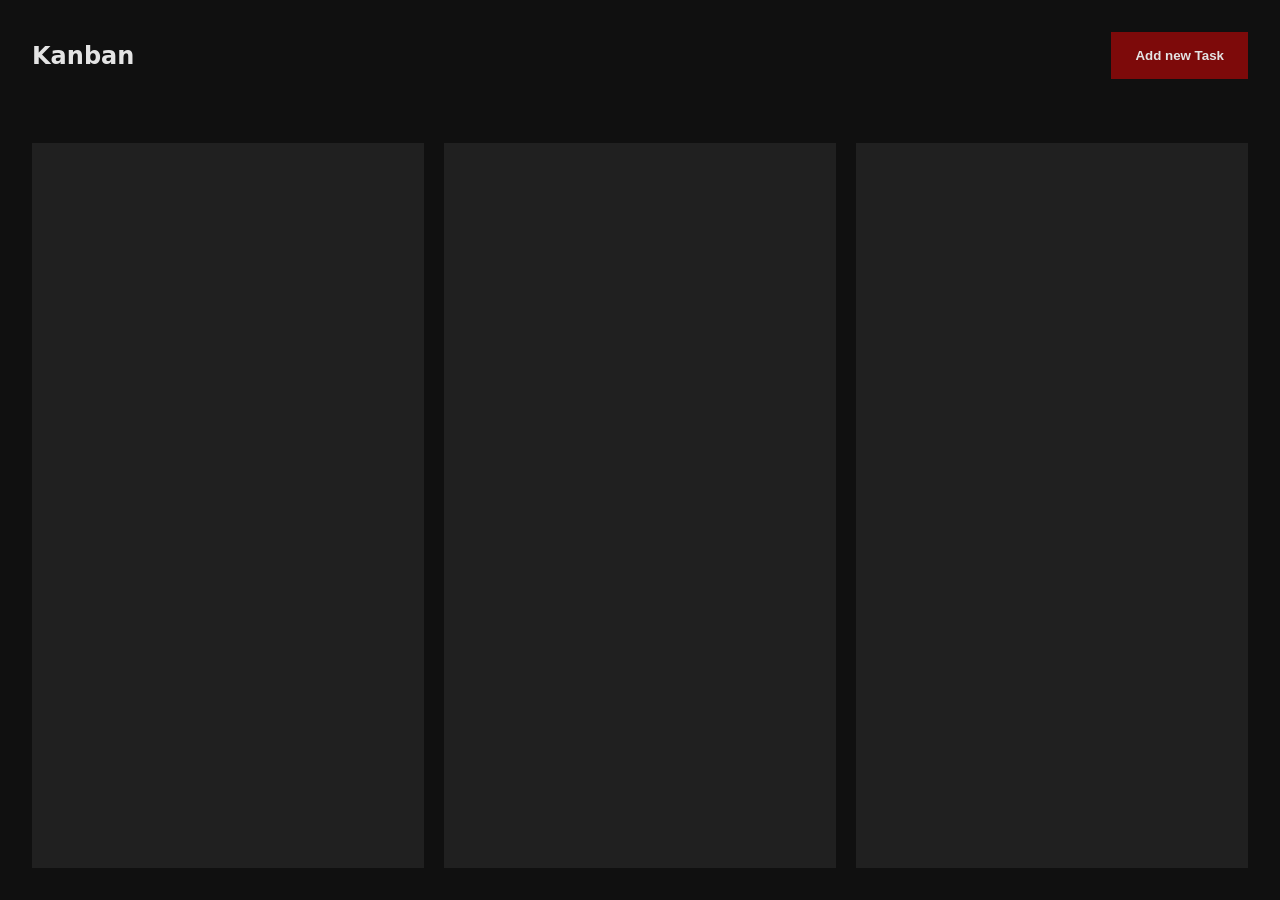
<file: kanban-board/index.html>
<!DOCTYPE html>
<html lang="en">
<head>
    <meta charset="UTF-8">
    <meta name="viewport" content="width=device-width, initial-scale=1.0">
    <title>Kanban-Board</title>
</head>
<link rel="stylesheet" href="styles.css">
<link rel="stylesheet" href="theme.css">
<body>
    <main>
   <div class="navbar">
    <div class="left">
        <h2>Kanban</h2>
    </div>
    <div class="right">
        <button>Add new Task</button>
    </div>
   </div>
   <section>
    <div class="board">
   <div class="task-column">
    <div class="heading">
        <div class="left"></div>
        <div class="right"></div>
    </div>
   </div>
   <div class="task-column">
     <div class="heading">
        <div class="left"></div>
        <div class="right"></div>
    </div>
   </div>
   <div class="task-column">
     <div class="heading">
        <div class="left"></div>
        <div class="right"></div>
    </div>
   </div>
    </div>
   </section> 
   </main>
</body>
</html>
</file>
<file: kanban-board/styles.css>
/* Reset */
* {
    margin: 0;
    padding: 0;
    box-sizing: border-box;
}

html, body {
    width: 100%;
    height: 100%;
    font-family: system-ui, -apple-system, BlinkMacSystemFont, 'Segoe UI', Roboto, Oxygen;
    background-color: var(--bg-primary-color);
    color: var(--text-primary-color);
}

/* Main layout */
main {
    height: 100%;
    display: flex;
    flex-direction: column;
}

/* Navbar */
.navbar {
    padding: var(--padding-xl);
    display: flex;
    align-items: center;
    justify-content: space-between;
}

.navbar .right button {
    background-color: var(--bg-danger-color);
    color: var(--text-primary-color);
    padding: var(--padding-md) var(--padding-lg);
    border-radius: var(--border-radius-md);
    cursor: pointer;
    border: none;
    font-weight: 600;
}

/* Section */
section {
    padding: var(--padding-xl);
   flex: 1;  /* ye puri height le lega jo remaining hai  */
}

/* Board (important fix) */
.board {
    display: flex;
    gap: 20px;
    height: 100%;
}

/* Columns */
.task-column {
    flex:1; /*  har coloums equal wight  le rhe hai */
    background-color: var(--bg-secondary-color);
    border-radius: var(--border-radius-md);
    padding: var(--padding-md);
    display: flex;
    flex-direction: column;
}

/* Column heading */
.heading {
    display: flex;
    justify-content: space-between;
    align-items: center;
    margin-bottom: 10px;
    font-weight: 600;
}
</file>
<file: kanban-board/theme.css>
:root{
    /* bg-color */
    --bg-primary-color: rgb(16, 16, 16);
    --bg-secondary-color: rgb(32, 32, 32);
    --bg-active-color : rgb(233, 233, 233);  /* active state ka background color define karne ke liye */
    --bg-danger-color : rgba(213, 7, 7, 0.553);
    --bg-succes-color : green;
    --bg-button-color : rgb(66, 66, 66);


    /* text-color */
   --text-primary-color: rgb(228, 228, 228);
   --text-secondary-color: rgb(200, 200, 200);
   --text-tertiary-color: rgb(150, 150, 150);
   --text-active-color : rgb(24, 24, 24);

    /* padding */
     --padding-sm: 0.5rem;    /*small */
     --padding-md: 1rem;     /*medium */
     --padding-lg: 1.5rem;  /*large */
     --padding-xl : 2rem;    /*extra large  */
     --padding-2xl : 3rem;  /*extra extra large */

     /* margin */
     --margin-sm: 0.5rem;    /*small */
     --margin-md: 1rem;     /*medium */
     --margin-lg: 1.5rem;  /*large */
     --margin-xl : 2rem;    /*extra large  */
     --margin-2xl : 3rem;  /*extra extra large */


     /*gutter -> jaha bhi display flex use karenge aur grid vha pe elements ke beech ka space is gutter */
     --gutter-sm:0.5rem;
     --gutter-md:1rem;
     --gutter-lg:1.5rem;
     --gutter-xl:2rem;
     --gutter-2xl:3rem;

     /*font size*/
  
     --font-size-sm: 0.875rem;    /*small */
     --font-size-md: 1rem;     /*medium */
     --font-size-lg: 1.125rem;  /*large */
     --font-size-xl : 1.5rem;    /*extra large  */
     --font-size-2xl : 2rem;  /*extra extra large */


     /*border-radius*/

    --broder-radius-sm:0.2rem;
    --broder-radius-md:0.25rem;
    --broder-radius-lg:0.3rem;
    --broder-radius-xl:0.4rem;
    --broder-radius-2xl:0.5rem;
     

}
</file>
